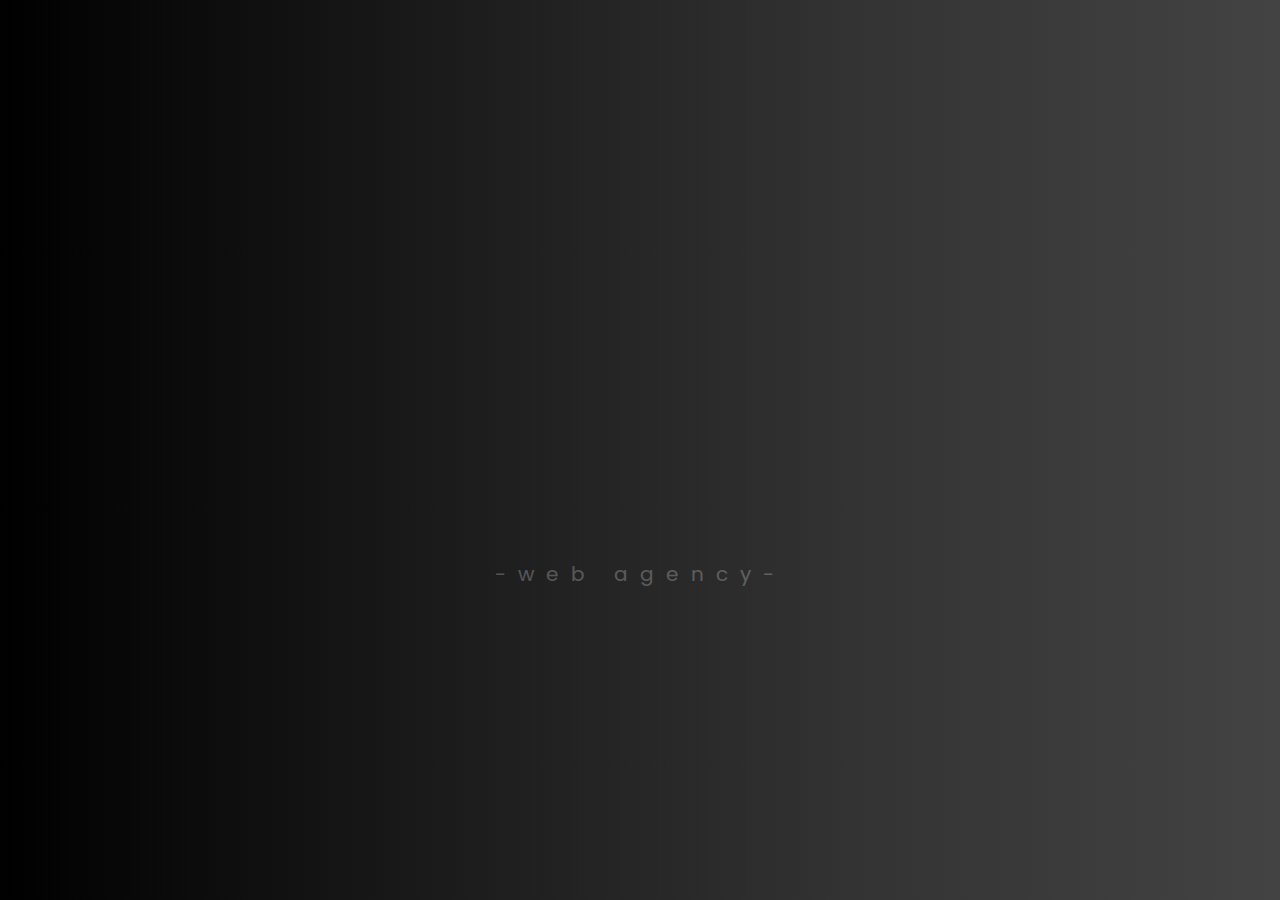
<file: sgvtest.html>
<!DOCTYPE html>
<html lang="ko">
<head>
    <meta charset="UTF-8">
    <meta name="viewport" content="width=device-width, initial-scale=1.0">
    <title>Document</title>

    <style>
        @import url('https://fonts.googleapis.com/css2?family=Poppins:ital,wght@0,100;0,200;0,300;0,400;0,500;0,600;0,700;0,800;0,900;1,100;1,200;1,300;1,400;1,500;1,600;1,700;1,800;1,900&display=swap');
    
        * {
            padding: 0;
            margin: 0;
            box-sizing: border-box;
        }
    
        body {
            font-family: "Poppins", sans-serif;
            height: 100vh;
        }
    
        .container {
            background-color: black;
            color: #fff;
            height: 100%;
            width: 100%;
            display: flex;
            align-items: center;
            justify-content: center;
        }
    
        .loading-page {
            position: absolute;
            top: 0;
            left: 0;
            background: linear-gradient(to right, #000000, #1a1a1a, #333333, #434343);
            width: 100%;
            height: 100%;
            display: flex;
            flex-direction: column;
            align-items: center;
            justify-content: center;
        }
    
        #svg path {
            stroke: #fff;
            fill-opacity: 0;
            stroke-width: 1px;
            stroke-dasharray: 4500;
            stroke-dashoffset: 4500;
            animation: draw 10s ease forwards;
        }

    
        @keyframes draw {
            0% {
                stroke-dashoffset: 4500;
            }
    
            100% {
                stroke-dashoffset: 0;
            }
        }
    
        .logo-name {
            color: #fff;
            font-size: 20px;
            letter-spacing: 12px;
        }

        .name-container{
            height: 30px;
            font-size: 80px;
            /* overflow: hidden; */
        }
    </style>



</head>
<body>
    <div class="container">
        <p>Welcome Viewrs!</p>
    </div>

    <div class="loading-page">
    
        <svg id="svg" width="606" height="115" viewBox="0 0 606 115" fill="none" xmlns="http://www.w3.org/2000/svg">
            <path fill-rule="evenodd" clip-rule="evenodd"
                d="M600.239 92.8062L600.235 92.8145C596.731 99.5123 591.854 104.819 585.615 108.666L585.609 108.669L585.603 108.673C579.448 112.428 572.616 114.296 565.177 114.296C558.635 114.296 552.692 113.016 547.419 110.379L547.408 110.374L547.397 110.368C544.87 109.079 542.576 107.596 540.529 105.917V113H518.112V0.440002H540.529V34.9487C542.613 33.23 544.958 31.724 547.551 30.4265C552.901 27.701 558.795 26.36 565.177 26.36C572.687 26.36 579.558 28.1673 585.715 31.8198C591.89 35.4829 596.729 40.7089 600.232 47.4043C603.754 54.0383 605.473 61.5859 605.473 69.968C605.473 78.3568 603.751 85.989 600.243 92.7979L600.239 92.8062ZM597.576 48.8C594.312 42.56 589.849 37.76 584.185 34.4C578.521 31.04 572.185 29.36 565.177 29.36C559.224 29.36 553.8 30.608 548.904 33.104C545.649 34.7319 542.857 36.691 540.529 38.9814C539.424 40.0677 538.424 41.2286 537.529 42.464V3.44H521.112V110H537.529V98.48C538.428 99.69 539.428 100.83 540.529 101.899C542.833 104.139 545.577 106.072 548.76 107.696C553.56 110.096 559.032 111.296 565.177 111.296C572.089 111.296 578.377 109.568 584.041 106.112C589.8 102.56 594.312 97.664 597.576 91.424C600.841 85.088 602.473 77.936 602.473 69.968C602.473 62 600.841 54.944 597.576 48.8ZM579.702 57.3345L579.681 57.2969C577.728 53.7305 575.154 51.1441 571.962 49.4254L571.921 49.4035L571.881 49.3803C568.691 47.5333 565.274 46.616 561.576 46.616C557.992 46.616 554.566 47.5252 551.256 49.3891C548.126 51.205 545.522 53.8628 543.459 57.4648C541.543 60.9734 540.529 65.2034 540.529 70.256C540.529 75.3004 541.54 79.5866 543.466 83.2032C545.528 86.799 548.13 89.4529 551.256 91.2667C554.565 93.1306 557.992 94.04 561.576 94.04C565.269 94.04 568.683 93.1249 571.87 91.2824C575.099 89.3757 577.7 86.6311 579.667 82.953L579.68 82.9294L579.693 82.9059C581.711 79.2909 582.768 75.0095 582.768 69.968C582.768 64.922 581.709 60.7637 579.723 57.3715L579.702 57.3345ZM582.312 55.856C584.617 59.792 585.768 64.496 585.768 69.968C585.768 75.44 584.617 80.24 582.312 84.368C580.104 88.496 577.128 91.664 573.385 93.872C569.737 95.984 565.8 97.04 561.576 97.04C557.448 97.04 553.513 95.984 549.768 93.872C546.12 91.76 543.145 88.688 540.841 84.656C538.633 80.528 537.529 75.728 537.529 70.256C537.529 64.784 538.633 60.032 540.841 56C543.145 51.968 546.12 48.896 549.768 46.784C553.513 44.672 557.448 43.616 561.576 43.616C565.8 43.616 569.737 44.672 573.385 46.784C577.128 48.8 580.104 51.824 582.312 55.856Z"
                fill="white" />
            <path fill-rule="evenodd" clip-rule="evenodd"
                d="M504.382 76.448C504.766 74.048 504.958 71.36 504.958 68.384C504.958 60.704 503.326 53.936 500.062 48.08C496.797 42.128 492.237 37.52 486.382 34.256C480.526 30.992 473.854 29.36 466.366 29.36C458.59 29.36 451.677 31.04 445.63 34.4C439.677 37.76 435.022 42.56 431.661 48.8C428.397 54.944 426.766 62.096 426.766 70.256C426.766 78.416 428.445 85.616 431.806 91.856C435.262 98 439.966 102.8 445.918 106.256C451.966 109.616 458.781 111.296 466.366 111.296C475.677 111.296 483.453 108.992 489.693 104.384C495.139 100.341 499.131 95.3412 501.669 89.384C502.084 88.4096 502.46 87.4096 502.797 86.384H485.086C481.438 93.776 475.198 97.472 466.366 97.472C460.221 97.472 455.038 95.552 450.814 91.712C447.278 88.4982 445.054 84.4102 444.142 79.448C443.964 78.4812 443.836 77.4812 443.758 76.448H504.382ZM447.198 79.448C448.059 83.5718 449.955 86.8774 452.832 89.4922C456.459 92.7899 460.906 94.472 466.366 94.472C470.361 94.472 473.575 93.6386 476.141 92.1188C478.694 90.6063 480.792 88.3041 482.395 85.0563L483.221 83.384H506.943L505.647 87.3214C503.048 95.2226 498.3 101.73 491.482 106.793L491.476 106.797C484.623 111.858 476.187 114.296 466.366 114.296C458.322 114.296 450.996 112.509 444.461 108.878L444.436 108.865L444.411 108.85C437.984 105.119 432.903 99.9256 429.191 93.3268L429.177 93.3027L429.164 93.2783C425.535 86.539 423.766 78.8367 423.766 70.256C423.766 61.6902 425.481 54.0392 429.012 47.3925L429.016 47.3851L429.02 47.3777C432.638 40.6581 437.69 35.4367 444.155 31.7875L444.164 31.7825L444.173 31.7775C450.719 28.1405 458.144 26.36 466.366 26.36C474.304 26.36 481.489 28.0946 487.842 31.6355C494.195 35.1767 499.157 40.1935 502.688 46.6304C506.231 52.9919 507.958 60.2726 507.958 68.384C507.958 71.4849 507.758 74.335 507.344 76.922L506.94 79.448H447.198ZM487.591 60.2C487.728 61.1648 487.805 62.1648 487.822 63.2H443.901C444.031 62.1631 444.207 61.1631 444.43 60.2C445.526 55.4565 447.75 51.6085 451.102 48.656C455.134 45.008 459.982 43.184 465.646 43.184C471.885 43.184 477.117 45.008 481.341 48.656C484.843 51.6796 486.926 55.5276 487.591 60.2ZM484.556 60.2C483.925 56.3918 482.187 53.3502 479.381 50.9264C475.767 47.8053 471.256 46.184 465.646 46.184C460.691 46.184 456.57 47.754 453.114 50.8806L453.1 50.8939L453.085 50.9071C450.414 53.2593 448.537 56.315 447.519 60.2H484.556Z"
                fill="white" />
            <path fill-rule="evenodd" clip-rule="evenodd"
                d="M418.698 9.91998H401.13L380.25 90.992L359.37 9.91998H340.938L318.474 91.424L297.738 9.91998H280.314L308.682 110.144L327.114 110L349.434 34.256L370.458 110H389.034L418.698 9.91998ZM349.348 45.1621L368.177 113H391.274L422.716 6.91998H398.805L380.25 78.9636L361.695 6.91998H338.653L318.59 79.7126L300.07 6.91998H276.347L306.418 113.162L329.363 112.983L349.348 45.1621Z"
                fill="white" />
            <path fill-rule="evenodd" clip-rule="evenodd"
                d="M210.662 106.256C216.71 109.616 223.478 111.296 230.966 111.296C238.55 111.296 245.462 109.616 251.702 106.256C258.038 102.8 263.03 97.952 266.678 91.712C270.326 85.472 272.15 78.32 272.15 70.256C272.15 62.192 270.374 55.04 266.822 48.8C263.27 42.56 258.422 37.76 252.278 34.4C246.134 31.04 239.27 29.36 231.686 29.36C224.102 29.36 217.238 31.04 211.094 34.4C204.95 37.76 200.102 42.56 196.55 48.8C192.998 55.04 191.222 62.192 191.222 70.256C191.222 78.416 192.95 85.616 196.406 91.856C199.862 98 204.614 102.8 210.662 106.256ZM242.774 94.016C239.126 96.032 235.19 97.04 230.966 97.04C224.342 97.04 218.822 94.736 214.406 90.128C210.086 85.424 207.926 78.8 207.926 70.256C207.926 64.496 208.982 59.648 211.094 55.712C213.206 51.68 216.038 48.656 219.59 46.64C223.238 44.624 227.174 43.616 231.398 43.616C235.622 43.616 239.558 44.624 243.206 46.64C246.854 48.656 249.782 51.68 251.99 55.712C254.198 59.648 255.302 64.496 255.302 70.256C255.302 76.016 254.15 80.912 251.846 84.944C249.542 88.976 246.518 92 242.774 94.016ZM216.594 88.0758C212.948 84.0908 210.926 78.2916 210.926 70.256C210.926 64.8517 211.918 60.5221 213.737 57.1304L213.745 57.1173L213.751 57.104C215.625 53.5274 218.068 50.9568 221.057 49.2569C224.25 47.4957 227.681 46.616 231.398 46.616C235.122 46.616 238.557 47.4986 241.755 49.2657C244.855 50.9787 247.395 53.5666 249.359 57.1529L249.366 57.1664L249.374 57.1797C251.27 60.56 252.302 64.871 252.302 70.256C252.302 75.6181 251.231 79.9737 249.241 83.4556C247.189 87.0467 244.556 89.649 241.352 91.3746L241.337 91.3823L241.323 91.3903C238.125 93.1573 234.69 94.04 230.966 94.04C225.136 94.04 220.417 92.053 216.594 88.0758ZM209.189 108.87L209.174 108.861C202.649 105.132 197.51 99.9377 193.791 93.3268L193.786 93.3181L193.782 93.3095C190.046 86.564 188.222 78.8504 188.222 70.256C188.222 61.7369 190.103 54.0617 193.943 47.3159C197.763 40.6052 203.01 35.4019 209.655 31.7679C216.276 28.1467 223.642 26.36 231.686 26.36C239.73 26.36 247.096 28.1467 253.717 31.7679C260.362 35.4019 265.609 40.6052 269.429 47.3159C273.269 54.0617 275.15 61.7369 275.15 70.256C275.15 78.7891 273.215 86.4752 269.268 93.2261C265.345 99.9365 259.954 105.172 253.139 108.89L253.131 108.894L253.124 108.897C246.417 112.509 239.011 114.296 230.966 114.296C223.011 114.296 215.735 112.506 209.205 108.878L209.189 108.87Z"
                fill="white" />
            <path fill-rule="evenodd" clip-rule="evenodd"
                d="M179.819 76.448C180.203 74.048 180.395 71.36 180.395 68.384C180.395 60.704 178.763 53.936 175.499 48.08C172.235 42.128 167.675 37.52 161.819 34.256C155.963 30.992 149.291 29.36 141.803 29.36C134.027 29.36 127.115 31.04 121.067 34.4C115.115 37.76 110.459 42.56 107.099 48.8C103.835 54.944 102.203 62.096 102.203 70.256C102.203 78.416 103.883 85.616 107.243 91.856C110.699 98 115.403 102.8 121.355 106.256C127.403 109.616 134.219 111.296 141.803 111.296C151.115 111.296 158.891 108.992 165.131 104.384C170.576 100.341 174.568 95.3412 177.106 89.384C177.521 88.4096 177.898 87.4096 178.235 86.384H160.523C156.875 93.776 150.635 97.472 141.803 97.472C135.659 97.472 130.475 95.552 126.251 91.712C122.716 88.4982 120.492 84.4102 119.579 79.448C119.401 78.4812 119.273 77.4812 119.195 76.448H179.819ZM122.636 79.448C123.497 83.5718 125.393 86.8774 128.269 89.4922C131.897 92.7899 136.343 94.472 141.803 94.472C145.798 94.472 149.012 93.6386 151.578 92.1188C154.132 90.6063 156.23 88.3041 157.833 85.0563L158.658 83.384H182.38L181.085 87.3214C178.486 95.2226 173.738 101.73 166.919 106.793L166.913 106.797C160.06 111.858 151.624 114.296 141.803 114.296C133.759 114.296 126.434 112.509 119.898 108.878L119.873 108.865L119.849 108.85C113.422 105.119 108.34 99.9256 104.628 93.3268L104.615 93.3027L104.602 93.2783C100.973 86.539 99.203 78.8367 99.203 70.256C99.203 61.6902 100.919 54.0392 104.45 47.3925L104.454 47.3851L104.458 47.3777C108.076 40.6581 113.128 35.4367 119.592 31.7875L119.601 31.7825L119.61 31.7775C126.157 28.1405 133.581 26.36 141.803 26.36C149.741 26.36 156.927 28.0946 163.28 31.6355C169.632 35.1763 174.593 40.1925 178.124 46.6284C181.668 52.9903 183.395 60.2719 183.395 68.384C183.395 71.4849 183.195 74.335 182.781 76.922L182.377 79.448H122.636ZM163.028 60.2C163.166 61.1648 163.243 62.1648 163.259 63.2H119.339C119.469 62.1631 119.645 61.1631 119.867 60.2C120.964 55.4565 123.187 51.6085 126.539 48.656C130.571 45.008 135.419 43.184 141.083 43.184C147.323 43.184 152.555 45.008 156.779 48.656C160.28 51.6796 162.363 55.5276 163.028 60.2ZM159.994 60.2C159.363 56.3918 157.625 53.3502 154.818 50.9264C151.204 47.8053 146.694 46.184 141.083 46.184C136.129 46.184 132.007 47.754 128.552 50.8806L128.537 50.8939L128.522 50.9071C125.852 53.2593 123.974 56.315 122.956 60.2H159.994Z"
                fill="white" />
            <path fill-rule="evenodd" clip-rule="evenodd"
                d="M69.7017 110H86.1177V9.776H69.7017V84.368L20.3097 9.776H3.89374V110H20.3097V35.264L69.7017 110ZM23.3097 45.2445L68.0884 113H89.1177V6.776H66.7017V74.4036L21.9213 6.776H0.893738V113H23.3097V45.2445Z"
                fill="white" />
        </svg>

        <div class="name-container">
            <dlv class="logo-name">-web agency-</dlv>
        </div>

    </div>


    <script src="https://cdnjs.cloudflare.com/ajax/libs/gsap/3.12.5/gsap.min.js" integrity="sha512-7eHRwcbYkK4d9g/6tD/mhkf++eoTHwpNM9woBxtPUBWm67zeAfFC+HrdoE2GanKeocly/VxeLvIqwvCdk7qScg==" crossorigin="anonymous" referrerpolicy="no-referrer"></script>
   
    <script>

        // gsap.fromTo(target, fromVars, toVars);
        // target: 애니메이션을 적용할 대상 요소나 객체입니다.CSS 선택자, DOM 요소, 또는 요소의 배열이 될 수 있습니다.
        // fromVars: 애니메이션이 시작될 때의 초기 상태를 정의하는 객체입니다.초기 속성값들을 설정합니다.
        // toVars: 애니메이션이 끝날 때의 최종 상태를 정의하는 객체입니다.최종 속성값들과 애니메이션의 옵션(예: 지속 시간, 지연 시간 등)을 설정합니다.

        // duration: 지속 시간
        // delay: 대기 시간



        //1.5초 뒤에 사라짐 그리고 3.5초 뒤에 시작함 
        gsap.fromTo('.loading-page', {
            opacity: 1
        },{ opacity: 0, 
            duration: 1.5, 
            delay: 3
        });

        gsap.fromTo('.logo-name',{ 
            y: 50, 
            opacity:0 
        },{
            y: 0,
            opacity: 1,
            duration: 1.5,
            delay: 0.5
        });



        // letter 0 is 1066.0552978515625
        // letter 1 is 980.4793701171875
        // letter 2 is 1570.9188232421875
        // letter 3 is 837.863525390625
        // letter 4 is 980.4776611328125
        // letter 5 is 1191.5301513671875

        // const logo = document.querySelectorAll("#svg path");
        // for (let i = 0; i< logo.length; i++) {
        //     console.log(`letter ${i} is ${logo[i].getTotalLength()}`);
        // }

    </script>

</body>
</html>
</file>
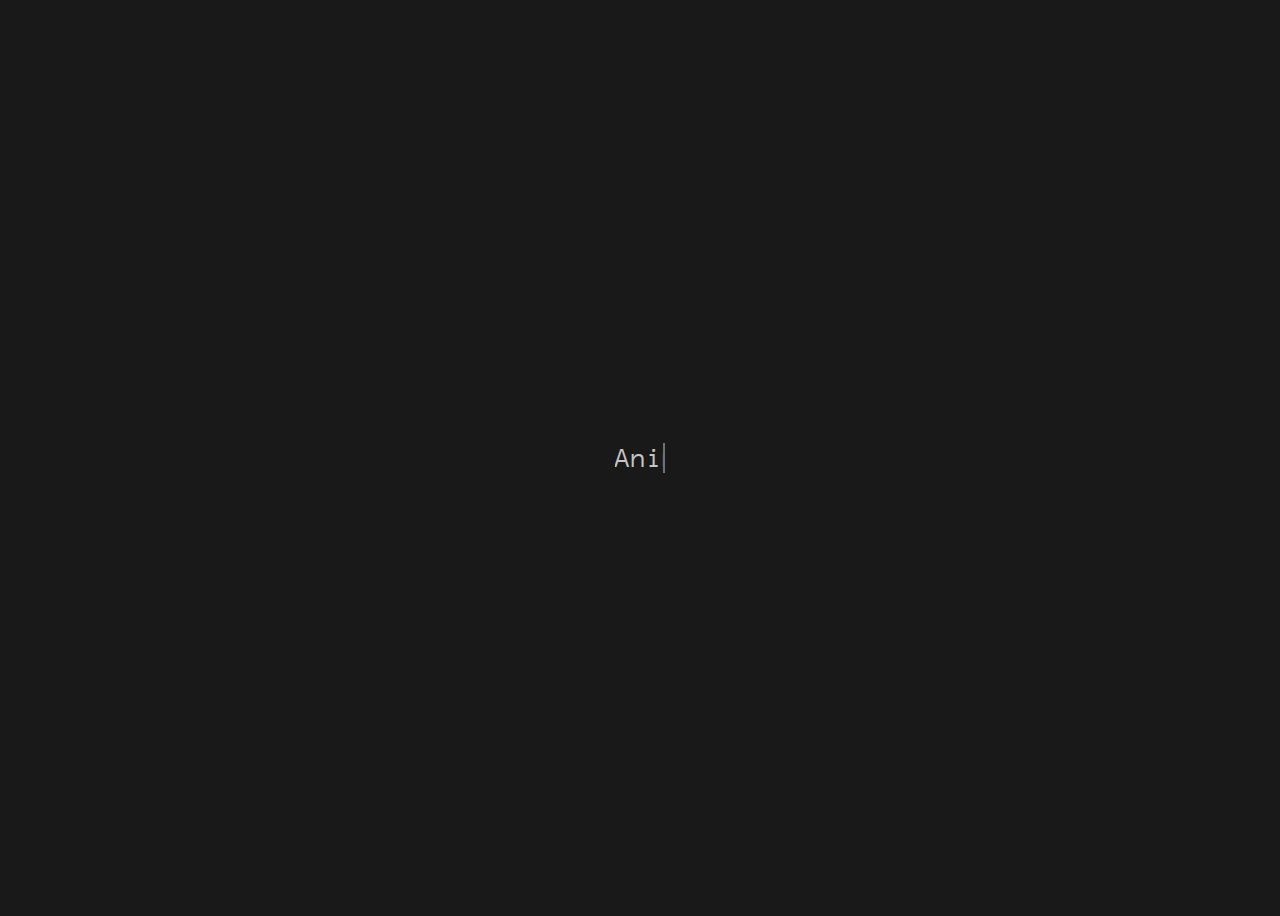
<file: typewriter-effect.html>
<!DOCTYPE html>
<html lang="en">

<head>
    <meta charset="UTF-8">
    <meta name="viewport" content="width=device-width, initial-scale=1.0">
    <title>Document</title>

    <script src="https://cdnjs.cloudflare.com/ajax/libs/gsap/3.12.5/gsap.min.js"
    integrity="sha512-7eHRwcbYkK4d9g/6tD/mhkf++eoTHwpNM9woBxtPUBWm67zeAfFC+HrdoE2GanKeocly/VxeLvIqwvCdk7qScg=="
    crossorigin="anonymous" referrerpolicy="no-referrer"></script>
    <style>
        /* Google Fonts */
        @import url(https://fonts.googleapis.com/css?family=Anonymous+Pro);

        /* Global */
        html {
            min-height: 100%;
            overflow: hidden;
        }

        body {
            height: calc(100vh - 8em);
            padding: 4em;
            color: rgba(255, 255, 255, 0.75);
            font-family: 'Anonymous Pro', monospace;
            background-color: rgb(25, 25, 25);
        }

        .line-1 {
            position: relative;
            top: 50%;
            width: 20.18em;
            margin: 0 auto;
            border-right: 2px solid rgba(255, 255, 255, 0.75);
            font-size: 180%;
            text-align: center;
            white-space: nowrap;
            overflow: hidden;
            transform: translateY(-50%);
            box-sizing: content-box;
        }
    </style>
</head>

<body>
    <p class="line-1 anim-typewriter">Animation typewriter style using GSAP</p>

    <script>
            const t1 = gsap.timeline();     

            drawText();
            

            function drawText() {                
                t1.fromTo(".anim-typewriter", {
                    width: "0",
                }, {
                    width: "20.18em",
                    duration: 8,
                    ease: "steps(37)",
                },);

                t1.to(".anim-typewriter", {
                    width: "0",
                    delay: 2,
                    duration: 0.8,
                    ease: "steps(37)",

                    onComplete: () => { drawText() }
                });
            }

            t1.fromTo(".anim-typewriter", {
                "border-right-color": "rgba(255, 255, 255, 0.75)"
            }, {
                "border-right-color": "rgba(255, 255, 255, 0)",
                repeat: -1,
                duration: 0.5,
                ease: "steps(37)"
            }, 0);

                
         



    </script>
</body>

</html>
</file>
